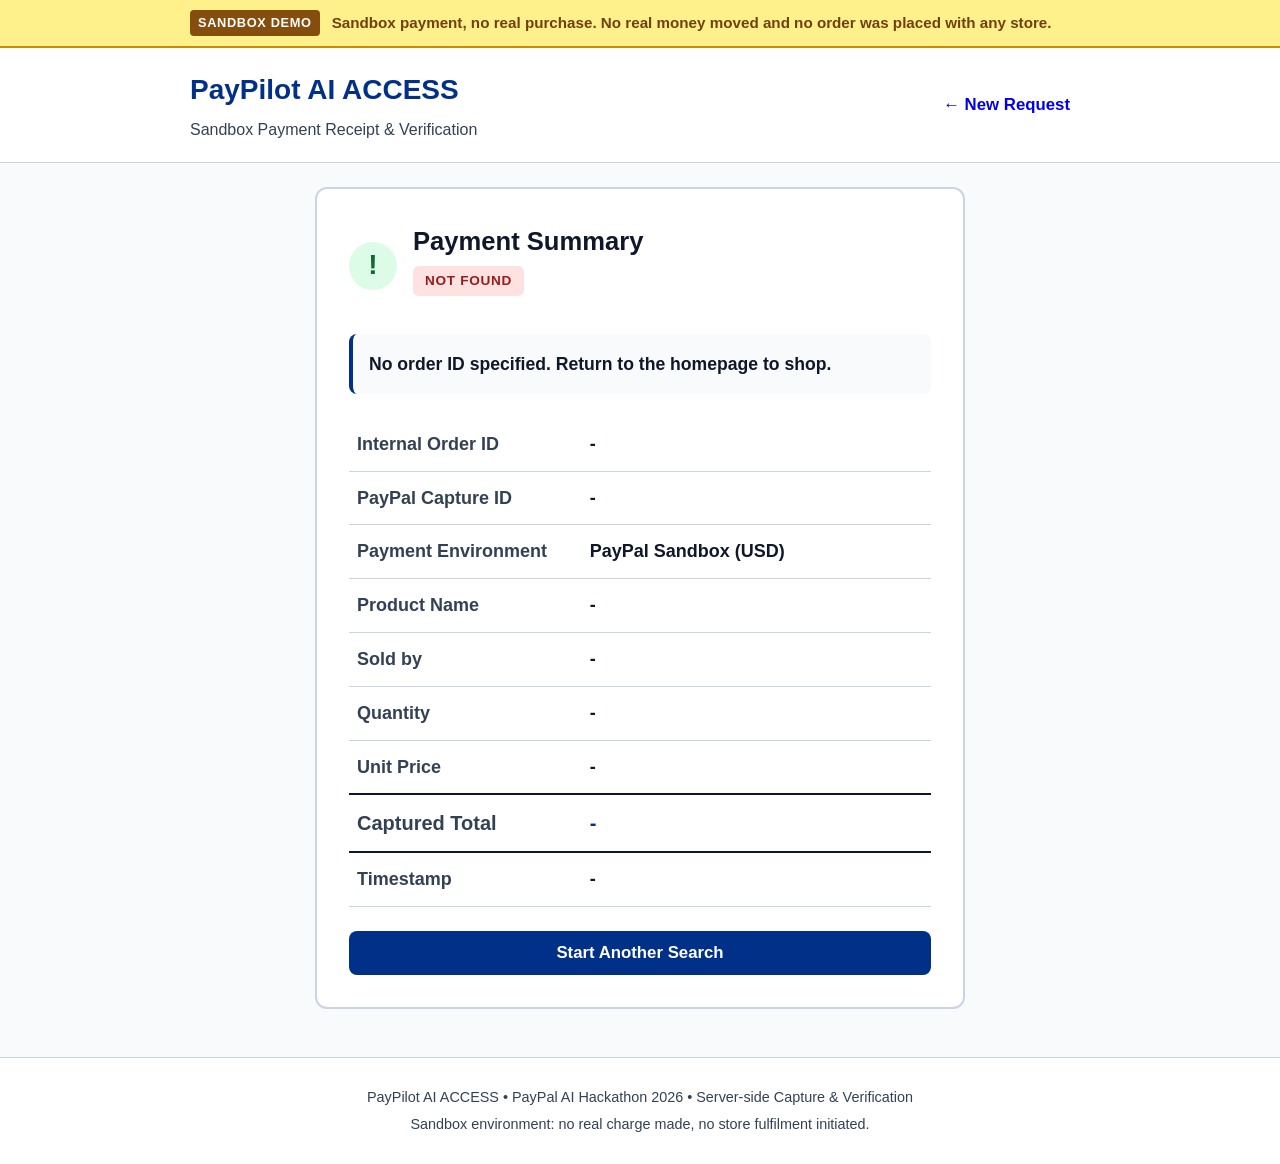
<file: static/receipt.html>
<!DOCTYPE html>
<html lang="en">
<head>
  <meta charset="UTF-8">
  <meta name="viewport" content="width=device-width, initial-scale=1.0">
  <title>Payment Receipt - PayPilot AI ACCESS</title>
  <link rel="stylesheet" href="styles.css">
</head>
<body>
  <a href="#main-content" class="skip-link">Skip to main content</a>

  <!-- Top Sandbox Environment Banner -->
  <aside id="sandbox-banner" class="sandbox-banner" role="region" aria-label="Environment notice">
    <div class="banner-inner">
      <span class="banner-badge">SANDBOX DEMO</span>
      <p class="banner-text">Sandbox payment, no real purchase. No real money moved and no order was placed with any store.</p>
    </div>
  </aside>

  <header class="app-header">
    <div class="header-container">
      <div class="brand">
        <h1 class="brand-title">PayPilot AI ACCESS</h1>
        <p class="brand-tagline">Sandbox Payment Receipt & Verification</p>
      </div>
      <div>
        <a href="/" class="control-btn nav-link-btn">← New Request</a>
      </div>
    </div>
  </header>

  <main id="main-content" tabindex="-1">
    <section class="receipt-section" aria-labelledby="receipt-heading">
      <div class="receipt-card">
        <div class="receipt-header">
          <div id="status-icon" class="receipt-status-icon" aria-hidden="true">✓</div>
          <div>
            <h2 id="receipt-heading" class="receipt-title">Payment Summary</h2>
            <p id="receipt-status-badge" class="status-badge status-verified">VERIFIED</p>
          </div>
        </div>

        <div id="receipt-message-box" class="receipt-message-box" role="status">
          <p id="receipt-message" class="receipt-message">Loading receipt...</p>
        </div>

        <div class="receipt-table-wrapper">
          <table class="receipt-table">
            <caption class="visually-hidden">Order and payment transaction details</caption>
            <tbody>
              <tr>
                <th scope="row">Internal Order ID</th>
                <td id="rcpt-order-id">-</td>
              </tr>
              <tr>
                <th scope="row">PayPal Capture ID</th>
                <td id="rcpt-capture-id">-</td>
              </tr>
              <tr>
                <th scope="row">Payment Environment</th>
                <td><span class="sandbox-tag">PayPal Sandbox (USD)</span></td>
              </tr>
              <tr>
                <th scope="row">Product Name</th>
                <td id="rcpt-title">-</td>
              </tr>
              <tr>
                <th scope="row">Sold by</th>
                <td id="rcpt-merchant">-</td>
              </tr>
              <tr>
                <th scope="row">Quantity</th>
                <td id="rcpt-quantity">-</td>
              </tr>
              <tr>
                <th scope="row">Unit Price</th>
                <td id="rcpt-unit-price">-</td>
              </tr>
              <tr class="total-row">
                <th scope="row">Captured Total</th>
                <td id="rcpt-total" class="rcpt-total-val">-</td>
              </tr>
              <tr>
                <th scope="row">Timestamp</th>
                <td id="rcpt-timestamp">-</td>
              </tr>
            </tbody>
          </table>
        </div>

        <div id="retailer-link-box" class="retailer-link-box" hidden>
          <p class="retailer-note">Want to inspect the real item at the merchant?</p>
          <a id="rcpt-retailer-url" href="#" target="_blank" rel="noopener noreferrer" class="retailer-btn">
            <span>View on Retailer Website</span>
            <span aria-hidden="true"> ↗</span>
          </a>
          <p class="channel3-note" style="margin-top: 0.5rem; font-size: 0.85rem; color: #555;">Note: Buy link opens the store through a Channel3 affiliate link.</p>
        </div>

        <!-- What the assistant did panel on Receipt -->
        <div id="rcpt-activity-panel" class="activity-panel receipt-activity-panel" hidden>
          <button type="button" id="rcpt-activity-toggle-btn" class="activity-toggle-btn" aria-expanded="false" aria-controls="rcpt-activity-content">
            <span id="rcpt-activity-toggle-icon" class="activity-toggle-icon" aria-hidden="true">▶</span>
            <span class="activity-toggle-label">What the assistant did</span>
          </button>
          <div id="rcpt-activity-content" class="activity-content" hidden>
            <ol id="rcpt-activity-timeline" class="activity-timeline" role="list"></ol>
          </div>
        </div>

        <div class="receipt-actions">
          <a href="/" class="primary-btn receipt-back-btn">Start Another Search</a>
        </div>
      </div>
    </section>
  </main>

  <footer class="app-footer">
    <div class="footer-container">
      <p>PayPilot AI ACCESS &bull; PayPal AI Hackathon 2026 &bull; Server-side Capture & Verification</p>
      <p class="footer-disclaimer">Sandbox environment: no real charge made, no store fulfilment initiated.</p>
    </div>
  </footer>

  <script>
    // Receipt page loader: fetches GET /api/orders/{order_id} safely
    document.addEventListener("DOMContentLoaded", async () => {
      const params = new URLSearchParams(window.location.search);
      const orderId = params.get("order");

      const msgEl = document.getElementById("receipt-message");
      const badgeEl = document.getElementById("receipt-status-badge");
      const iconEl = document.getElementById("status-icon");

      if (!orderId) {
        msgEl.textContent = "No order ID specified. Return to the homepage to shop.";
        badgeEl.textContent = "NOT FOUND";
        badgeEl.className = "status-badge status-failed";
        iconEl.textContent = "!";
        return;
      }

      try {
        const res = await fetch("/api/orders/" + encodeURIComponent(orderId));
        if (!res.ok) {
          const err = await res.json().catch(() => ({}));
          const errMsg = err.error ? err.error.message : "Failed to load order.";
          msgEl.textContent = errMsg;
          badgeEl.textContent = "ERROR";
          badgeEl.className = "status-badge status-failed";
          iconEl.textContent = "!";
          return;
        }

        const data = await res.json();
        
        // Populate fields via textContent exclusively
        document.getElementById("rcpt-order-id").textContent = data.order_id || "-";
        document.getElementById("rcpt-capture-id").textContent = data.paypal_capture_id || "(Pending / None)";
        document.getElementById("rcpt-title").textContent = data.title || "-";
        document.getElementById("rcpt-merchant").textContent = data.merchant_domain || "-";
        document.getElementById("rcpt-quantity").textContent = String(data.quantity || 1);
        document.getElementById("rcpt-unit-price").textContent = "$" + (data.unit_price || "0.00") + " " + (data.currency || "USD");
        document.getElementById("rcpt-total").textContent = "$" + (data.total || "0.00") + " " + (data.currency || "USD");
        document.getElementById("rcpt-timestamp").textContent = data.captured_at ? new Date(data.captured_at).toLocaleString() : new Date().toLocaleString();

        msgEl.textContent = data.message || "Payment processed.";

        // Status badge styling
        if (data.status === "CAPTURED_VERIFIED") {
          badgeEl.textContent = "VERIFIED";
          badgeEl.className = "status-badge status-verified";
          iconEl.textContent = "✓";
        } else if (data.status === "PENDING") {
          badgeEl.textContent = "PENDING";
          badgeEl.className = "status-badge status-pending";
          iconEl.textContent = "⏳";
        } else if (data.status === "CANCELLED") {
          badgeEl.textContent = "CANCELLED";
          badgeEl.className = "status-badge status-cancelled";
          iconEl.textContent = "✕";
        } else {
          badgeEl.textContent = "FAILED";
          badgeEl.className = "status-badge status-failed";
          iconEl.textContent = "✕";
        }

        // Retailer link if available
        if (data.retailer_url) {
          const linkEl = document.getElementById("rcpt-retailer-url");
          linkEl.href = data.retailer_url;
          document.getElementById("retailer-link-box").hidden = false;
        }

        // Load What the assistant did activity timeline
        loadReceiptActivity(orderId);
      } catch (e) {
        msgEl.textContent = "Network error loading receipt. Please refresh or try again.";
        badgeEl.textContent = "ERROR";
        badgeEl.className = "status-badge status-failed";
        iconEl.textContent = "!";
      }
    });

    async function loadReceiptActivity(orderId) {
      const panelEl = document.getElementById("rcpt-activity-panel");
      const timelineEl = document.getElementById("rcpt-activity-timeline");
      const toggleBtn = document.getElementById("rcpt-activity-toggle-btn");
      const contentEl = document.getElementById("rcpt-activity-content");
      const toggleIcon = document.getElementById("rcpt-activity-toggle-icon");
      if (!panelEl || !timelineEl) return;

      if (toggleBtn && contentEl && toggleIcon) {
        toggleBtn.addEventListener("click", () => {
          const isExp = toggleBtn.getAttribute("aria-expanded") === "true";
          const next = !isExp;
          toggleBtn.setAttribute("aria-expanded", next ? "true" : "false");
          contentEl.hidden = !next;
          toggleIcon.textContent = next ? "▼" : "▶";
        });
      }

      try {
        const res = await fetch("/api/activity?order_id=" + encodeURIComponent(orderId));
        if (!res.ok) return;
        const data = await res.json();
        const events = data.events || [];
        if (events.length === 0) {
          panelEl.hidden = true;
          return;
        }

        while (timelineEl.firstChild) {
          timelineEl.removeChild(timelineEl.firstChild);
        }

        events.forEach((ev) => {
          const item = document.createElement("li");
          item.className = "activity-item";

          const header = document.createElement("div");
          header.className = "activity-item-header";

          const title = document.createElement("span");
          title.className = "activity-item-title";
          title.textContent = ev.title || "Step";
          header.appendChild(title);

          if (ev.timestamp) {
            const time = document.createElement("time");
            time.className = "activity-item-time";
            time.textContent = new Date(ev.timestamp).toLocaleTimeString();
            header.appendChild(time);
          }
          item.appendChild(header);

          const detail = document.createElement("p");
          detail.className = "activity-item-detail";
          detail.textContent = ev.detail || "";
          item.appendChild(detail);

          if (ev.source_table) {
            const source = document.createElement("span");
            source.className = "activity-item-source";
            source.textContent = "Source: " + ev.source_table;
            item.appendChild(source);
          }

          timelineEl.appendChild(item);
        });

        panelEl.hidden = false;
      } catch (e) {
        // Non-blocking
      }
    }
  </script>
</body>
</html>
</file>
<file: static/styles.css>
/* ==========================================================================
   PayPilot AI ACCESS - Core Accessible Stylesheet
   Compliant with WCAG 2.1 AA (4.5:1 contrast, 44px targets, visible focus)
   ========================================================================== */

:root {
  /* High contrast color palette */
  --color-primary: #003087;      /* PayPal Blue - 10.5:1 on white */
  --color-primary-hover: #002266;
  --color-primary-active: #001640;
  --color-focus: #005ea6;        /* High visibility outline */
  
  --color-text-main: #0f172a;    /* Deep slate - 15.5:1 on white */
  --color-text-muted: #334155;   /* 7.5:1 on white */
  --color-bg-page: #f8fafc;
  --color-bg-card: #ffffff;
  --color-border: #cbd5e1;
  --color-border-hover: #94a3b8;

  /* State colors */
  --color-verified: #166534;    /* 6.8:1 on white */
  --color-verified-bg: #dcfce7;
  --color-pending: #854d0e;     /* 5.2:1 on white */
  --color-pending-bg: #fef9c3;
  --color-failed: #991b1b;      /* 7.1:1 on white */
  --color-failed-bg: #fee2e2;
  
  /* Touch & Typography scale */
  --target-size-min: 44px;
  --font-base: 1.125rem;        /* 18px readable default */
  --font-line-height: 1.6;
}

/* Accessibility: Visible Focus Indicators */
:focus-visible {
  outline: 3px solid var(--color-focus) !important;
  outline-offset: 3px !important;
}

[hidden] {
  display: none !important;
}

/* Skip link (Accessible bypass block) */
.skip-link {
  position: absolute;
  top: -100px;
  left: 1rem;
  background: var(--color-primary);
  color: #ffffff;
  padding: 0.75rem 1.25rem;
  font-weight: 700;
  font-size: 1rem;
  z-index: 9999;
  border-radius: 4px;
  text-decoration: none;
  transition: top 0.2s ease;
}

.skip-link:focus {
  top: 1rem;
}

/* Visually Hidden Screen Reader utility */
.visually-hidden {
  position: absolute !important;
  width: 1px !important;
  height: 1px !important;
  padding: 0 !important;
  margin: -1px !important;
  overflow: hidden !important;
  clip: rect(0, 0, 0, 0) !important;
  white-space: nowrap !important;
  border: 0 !important;
}

/* Base Document Layout */
*, *::before, *::after {
  box-sizing: border-box;
}

body {
  margin: 0;
  font-family: -apple-system, BlinkMacSystemFont, "Segoe UI", Roboto, "Helvetica Neue", Arial, sans-serif;
  font-size: var(--font-base);
  line-height: var(--font-line-height);
  color: var(--color-text-main);
  background-color: var(--color-bg-page);
  min-height: 100vh;
  display: flex;
  flex-direction: column;
}

/* Top Sandbox Notice Banner */
.sandbox-banner {
  background-color: #fef08a;
  border-bottom: 2px solid #ca8a04;
  color: #713f12;
  padding: 0.6rem 1rem;
}

.banner-inner {
  max-width: 900px;
  margin: 0 auto;
  display: flex;
  align-items: center;
  gap: 0.75rem;
  flex-wrap: wrap;
}

.banner-badge {
  background-color: #854d0e;
  color: #ffffff;
  font-size: 0.8rem;
  font-weight: 800;
  padding: 0.2rem 0.5rem;
  border-radius: 4px;
  letter-spacing: 0.05em;
}

.banner-text {
  margin: 0;
  font-size: 0.95rem;
  font-weight: 600;
}

/* Application Header */
.app-header {
  background-color: var(--color-bg-card);
  border-bottom: 1px solid var(--color-border);
  padding: 1.25rem 1rem;
}

.header-container {
  max-width: 900px;
  margin: 0 auto;
  display: flex;
  justify-content: space-between;
  align-items: center;
  flex-wrap: wrap;
  gap: 1rem;
}

.brand-title {
  margin: 0;
  font-size: 1.75rem;
  color: var(--color-primary);
  font-weight: 800;
}

.brand-tagline {
  margin: 0.25rem 0 0 0;
  color: var(--color-text-muted);
  font-size: 1rem;
}

/* Main Content Area */
main {
  max-width: 900px;
  width: 100%;
  margin: 0 auto;
  padding: 1.5rem 1rem 3rem 1rem;
  flex: 1;
}

/* Agent Hero Dialogue Section */
.agent-hero {
  background-color: var(--color-bg-card);
  border: 2px solid var(--color-border);
  border-radius: 12px;
  padding: 1.5rem;
  display: flex;
  align-items: flex-start;
  gap: 1.25rem;
  margin-bottom: 2rem;
  box-shadow: 0 2px 4px rgba(0, 0, 0, 0.04);
}

.agent-avatar {
  position: relative;
  width: 52px;
  height: 52px;
  background-color: #e0f2fe;
  border-radius: 50%;
  display: flex;
  align-items: center;
  justify-content: center;
  flex-shrink: 0;
}

.avatar-icon {
  font-size: 1.75rem;
}

.agent-dialogue-box {
  flex: 1;
}

.agent-message {
  margin: 0;
  font-size: 1.3rem;
  font-weight: 600;
  color: var(--color-text-main);
  line-height: 1.4;
}

.agent-state-sub {
  margin: 0.35rem 0 0 0;
  font-size: 0.85rem;
  color: var(--color-text-muted);
  text-transform: uppercase;
  letter-spacing: 0.05em;
  font-weight: 700;
}

/* Search Form Section */
.search-form {
  background-color: var(--color-bg-card);
  border: 1px solid var(--color-border);
  border-radius: 12px;
  padding: 1.5rem;
  margin-bottom: 2rem;
}

.form-group {
  margin-bottom: 1rem;
}

.form-label {
  display: block;
  font-size: 1.15rem;
  font-weight: 700;
  margin-bottom: 0.3rem;
}

.form-hint {
  display: block;
  font-size: 0.95rem;
  color: var(--color-text-muted);
  margin-bottom: 0.75rem;
}

.input-with-actions {
  display: flex;
  gap: 0.5rem;
  flex-wrap: wrap;
}

.text-input {
  flex: 1;
  min-width: 250px;
  min-height: var(--target-size-min);
  padding: 0.75rem 1rem;
  font-size: 1.125rem;
  border: 2px solid var(--color-border);
  border-radius: 8px;
  background: #ffffff;
  color: var(--color-text-main);
}

.text-input:focus {
  border-color: var(--color-primary);
}

/* Touch targets >= 44px */
.mic-btn, .submit-btn, .primary-btn, .secondary-btn, .control-btn {
  min-height: var(--target-size-min);
  min-width: var(--target-size-min);
  font-size: 1.05rem;
  font-weight: 700;
  border-radius: 8px;
  cursor: pointer;
  display: inline-flex;
  align-items: center;
  justify-content: center;
  gap: 0.4rem;
  padding: 0.5rem 1.25rem;
  border: none;
  text-decoration: none;
}

.mic-btn {
  background-color: #f1f5f9;
  color: var(--color-text-main);
  border: 2px solid var(--color-border);
}

.mic-btn:hover {
  background-color: #e2e8f0;
}

.mic-btn.listening {
  background-color: #fee2e2;
  border-color: #ef4444;
  color: #991b1b;
  animation: pulse-ring 1.5s infinite;
}

.submit-btn, .primary-btn {
  background-color: var(--color-primary);
  color: #ffffff;
}

.submit-btn:hover, .primary-btn:hover {
  background-color: var(--color-primary-hover);
}

.secondary-btn {
  background-color: #f1f5f9;
  color: var(--color-text-main);
  border: 2px solid var(--color-border);
}

.secondary-btn:hover {
  background-color: #e2e8f0;
}

.form-row-budget {
  display: flex;
  align-items: center;
  gap: 0.75rem;
  margin-top: 1rem;
  flex-wrap: wrap;
}

.form-label-budget {
  font-weight: 600;
  font-size: 1rem;
}

.budget-input-wrapper {
  display: inline-flex;
  align-items: center;
  position: relative;
}

.currency-symbol {
  position: absolute;
  left: 0.75rem;
  font-weight: 700;
  color: var(--color-text-muted);
}

.budget-input {
  min-height: var(--target-size-min);
  padding: 0.5rem 0.75rem 0.5rem 1.75rem;
  border: 2px solid var(--color-border);
  border-radius: 6px;
  font-size: 1.05rem;
  width: 140px;
}

/* Products Grid */
.products-grid {
  display: grid;
  grid-template-columns: repeat(auto-fit, minmax(260px, 1fr));
  gap: 1.5rem;
  margin-top: 1rem;
}

.product-card {
  background-color: var(--color-bg-card);
  border: 2px solid var(--color-border);
  border-radius: 12px;
  padding: 1.25rem;
  display: flex;
  flex-direction: column;
  transition: border-color 0.2s ease;
}

.product-card:hover {
  border-color: var(--color-primary);
}

.product-img-wrapper {
  width: 100%;
  height: 180px;
  background-color: #f8fafc;
  border-radius: 8px;
  overflow: hidden;
  display: flex;
  align-items: center;
  justify-content: center;
  margin-bottom: 0.75rem;
}

.product-img {
  max-width: 100%;
  max-height: 100%;
  object-fit: contain;
}

.product-title {
  margin: 0 0 0.5rem 0;
  font-size: 1.15rem;
  font-weight: 700;
  line-height: 1.35;
}

.product-price-bar {
  display: flex;
  justify-content: space-between;
  align-items: baseline;
  margin-bottom: 0.75rem;
}

.product-price {
  font-size: 1.4rem;
  font-weight: 800;
  color: var(--color-primary);
}

.product-merchant {
  font-size: 0.9rem;
  color: var(--color-text-muted);
  font-weight: 600;
}

.retailer-attribution {
  margin: 0.25rem 0 0.75rem;
  padding: 0.5rem 0.65rem;
  background-color: #f1f5f9;
  border-radius: 6px;
  border: 1px solid var(--color-border);
  font-size: 0.82rem;
}

.store-outbound-link {
  display: inline-block;
  color: var(--color-primary);
  font-weight: 600;
  text-decoration: underline;
  margin-bottom: 0.2rem;
}

.store-outbound-link:hover,
.store-outbound-link:focus {
  color: #002c6c;
  outline: 2px solid var(--color-focus);
}

.channel3-note {
  font-size: 0.78rem;
  color: var(--color-text-muted);
  margin: 0;
  line-height: 1.3;
}

/* Activity Panel: What the assistant did */
.activity-panel {
  margin-top: 1.5rem;
  border: 1px solid var(--color-border);
  border-radius: 8px;
  background-color: #ffffff;
  overflow: hidden;
}

.activity-toggle-btn {
  width: 100%;
  padding: 0.85rem 1.25rem;
  display: flex;
  align-items: center;
  gap: 0.75rem;
  background-color: #f8fafc;
  border: none;
  border-bottom: 1px solid transparent;
  cursor: pointer;
  font-size: 1rem;
  font-weight: 700;
  color: var(--color-primary);
  text-align: left;
  transition: background-color 0.15s ease;
}

.activity-toggle-btn:hover {
  background-color: #f1f5f9;
}

.activity-toggle-btn:focus {
  outline: 3px solid var(--color-focus);
  outline-offset: -3px;
}

.activity-toggle-icon {
  font-size: 0.85rem;
  display: inline-block;
}

.activity-content {
  padding: 1.25rem;
  background-color: #ffffff;
}

.activity-timeline {
  list-style: none;
  padding: 0;
  margin: 0;
  position: relative;
  border-left: 2px solid var(--color-border);
  margin-left: 0.75rem;
}

.activity-item {
  position: relative;
  padding-left: 1.25rem;
  margin-bottom: 1.25rem;
}

.activity-item:last-child {
  margin-bottom: 0;
}

.activity-item::before {
  content: "";
  position: absolute;
  left: -7px;
  top: 4px;
  width: 12px;
  height: 12px;
  border-radius: 50%;
  background-color: var(--color-primary);
  border: 2px solid #ffffff;
}

.activity-item-header {
  display: flex;
  justify-content: space-between;
  align-items: baseline;
  gap: 0.5rem;
  margin-bottom: 0.25rem;
}

.activity-item-title {
  font-size: 0.95rem;
  font-weight: 700;
  color: var(--color-text-main);
}

.activity-item-time {
  font-size: 0.8rem;
  color: var(--color-text-muted);
}

.activity-item-detail {
  font-size: 0.9rem;
  color: #334155;
  margin: 0 0 0.35rem;
  line-height: 1.4;
}

.activity-item-source {
  display: inline-block;
  font-size: 0.75rem;
  font-family: monospace;
  background-color: #f1f5f9;
  color: var(--color-text-muted);
  padding: 0.15rem 0.4rem;
  border-radius: 4px;
}

.receipt-activity-panel {
  margin-top: 1.5rem;
  margin-bottom: 1.5rem;
}

.reasons-box {
  background-color: #f8fafc;
  border-radius: 6px;
  padding: 0.75rem;
  margin-bottom: 1rem;
  flex: 1;
}

.reasons-title {
  margin: 0 0 0.35rem 0;
  font-size: 0.85rem;
  text-transform: uppercase;
  color: var(--color-text-muted);
  font-weight: 800;
}

.reasons-list {
  margin: 0;
  padding-left: 1.25rem;
  font-size: 0.95rem;
}

.reasons-list li {
  margin-bottom: 0.35rem;
}

.evidence-tag {
  display: block;
  font-size: 0.85rem;
  color: var(--color-text-muted);
  font-style: italic;
  margin-top: 0.15rem;
}

.meta-notice {
  font-size: 0.9rem;
  color: var(--color-text-muted);
  margin-top: 0.25rem;
}

/* Quote Section */
.quote-card {
  background-color: var(--color-bg-card);
  border: 3px solid var(--color-primary);
  border-radius: 12px;
  padding: 2rem;
  margin-top: 2rem;
}

.quote-header {
  display: flex;
  justify-content: space-between;
  align-items: center;
  flex-wrap: wrap;
  gap: 0.75rem;
  margin-bottom: 1.25rem;
}

.quote-badge {
  background-color: #e0f2fe;
  color: var(--color-primary);
  font-weight: 800;
  padding: 0.35rem 0.75rem;
  border-radius: 6px;
  font-size: 0.95rem;
}

.confirm-box {
  background-color: #eff6ff;
  border: 1px solid #bfdbfe;
  border-radius: 8px;
  padding: 1.25rem;
  margin-top: 1.5rem;
}

.confirm-text {
  font-size: 1.2rem;
  margin: 0 0 1rem 0;
  font-weight: 600;
}

.confirm-actions {
  display: flex;
  gap: 1rem;
  flex-wrap: wrap;
}

.paypal-container-wrapper {
  margin-top: 1.5rem;
  padding-top: 1.5rem;
  border-top: 1px dashed var(--color-border);
}

.paypal-intro {
  font-weight: 700;
  font-size: 1.1rem;
  margin-bottom: 1rem;
}

.paypal-button-container {
  min-height: 48px;
  max-width: 400px;
}

/* Receipt Styles */
.receipt-section {
  display: flex;
  justify-content: center;
}

.receipt-card {
  background-color: var(--color-bg-card);
  border: 2px solid var(--color-border);
  border-radius: 12px;
  padding: 2rem;
  max-width: 650px;
  width: 100%;
}

.receipt-header {
  display: flex;
  align-items: center;
  gap: 1rem;
  margin-bottom: 1.5rem;
}

.receipt-status-icon {
  width: 48px;
  height: 48px;
  border-radius: 50%;
  background-color: var(--color-verified-bg);
  color: var(--color-verified);
  display: flex;
  align-items: center;
  justify-content: center;
  font-size: 1.75rem;
  font-weight: 900;
}

.receipt-title {
  margin: 0;
  font-size: 1.6rem;
}

.status-badge {
  display: inline-block;
  padding: 0.25rem 0.75rem;
  border-radius: 6px;
  font-weight: 800;
  font-size: 0.85rem;
  letter-spacing: 0.05em;
  margin-top: 0.25rem;
}

.status-verified {
  background-color: var(--color-verified-bg);
  color: var(--color-verified);
}

.status-pending {
  background-color: var(--color-pending-bg);
  color: var(--color-pending);
}

.status-failed {
  background-color: var(--color-failed-bg);
  color: var(--color-failed);
}

.status-cancelled {
  background-color: #f1f5f9;
  color: var(--color-text-muted);
}

.receipt-message-box {
  background-color: #f8fafc;
  padding: 1rem;
  border-radius: 8px;
  border-left: 4px solid var(--color-primary);
  margin-bottom: 1.5rem;
}

.receipt-message {
  margin: 0;
  font-size: 1.1rem;
  font-weight: 600;
}

.receipt-table {
  width: 100%;
  border-collapse: collapse;
  margin-bottom: 1.5rem;
}

.receipt-table th, .receipt-table td {
  padding: 0.75rem 0.5rem;
  border-bottom: 1px solid var(--color-border);
  text-align: left;
}

.receipt-table th {
  font-weight: 600;
  color: var(--color-text-muted);
  width: 40%;
}

.receipt-table td {
  font-weight: 700;
}

.total-row th, .total-row td {
  border-top: 2px solid var(--color-text-main);
  border-bottom: 2px solid var(--color-text-main);
  font-size: 1.25rem;
}

.rcpt-total-val {
  color: var(--color-primary);
}

.retailer-btn {
  display: inline-flex;
  align-items: center;
  gap: 0.4rem;
  color: var(--color-primary);
  font-weight: 700;
  text-decoration: underline;
  min-height: var(--target-size-min);
  padding: 0.5rem 0;
}

.receipt-actions {
  margin-top: 1.5rem;
  text-align: center;
}

.receipt-back-btn {
  width: 100%;
}

/* Footer */
.app-footer {
  background-color: var(--color-bg-card);
  border-top: 1px solid var(--color-border);
  padding: 1.5rem 1rem;
  text-align: center;
  font-size: 0.9rem;
  color: var(--color-text-muted);
}

.app-footer p {
  margin: 0.25rem 0;
}

/* Reduced Motion Preference */
@media (prefers-reduced-motion: reduce) {
  *, *::before, *::after {
    animation-duration: 0.01ms !important;
    animation-iteration-count: 1 !important;
    transition-duration: 0.01ms !important;
  }
}

@keyframes pulse-ring {
  0% { box-shadow: 0 0 0 0 rgba(239, 68, 68, 0.6); }
  70% { box-shadow: 0 0 0 10px rgba(239, 68, 68, 0); }
  100% { box-shadow: 0 0 0 0 rgba(239, 68, 68, 0); }
}
</file>
